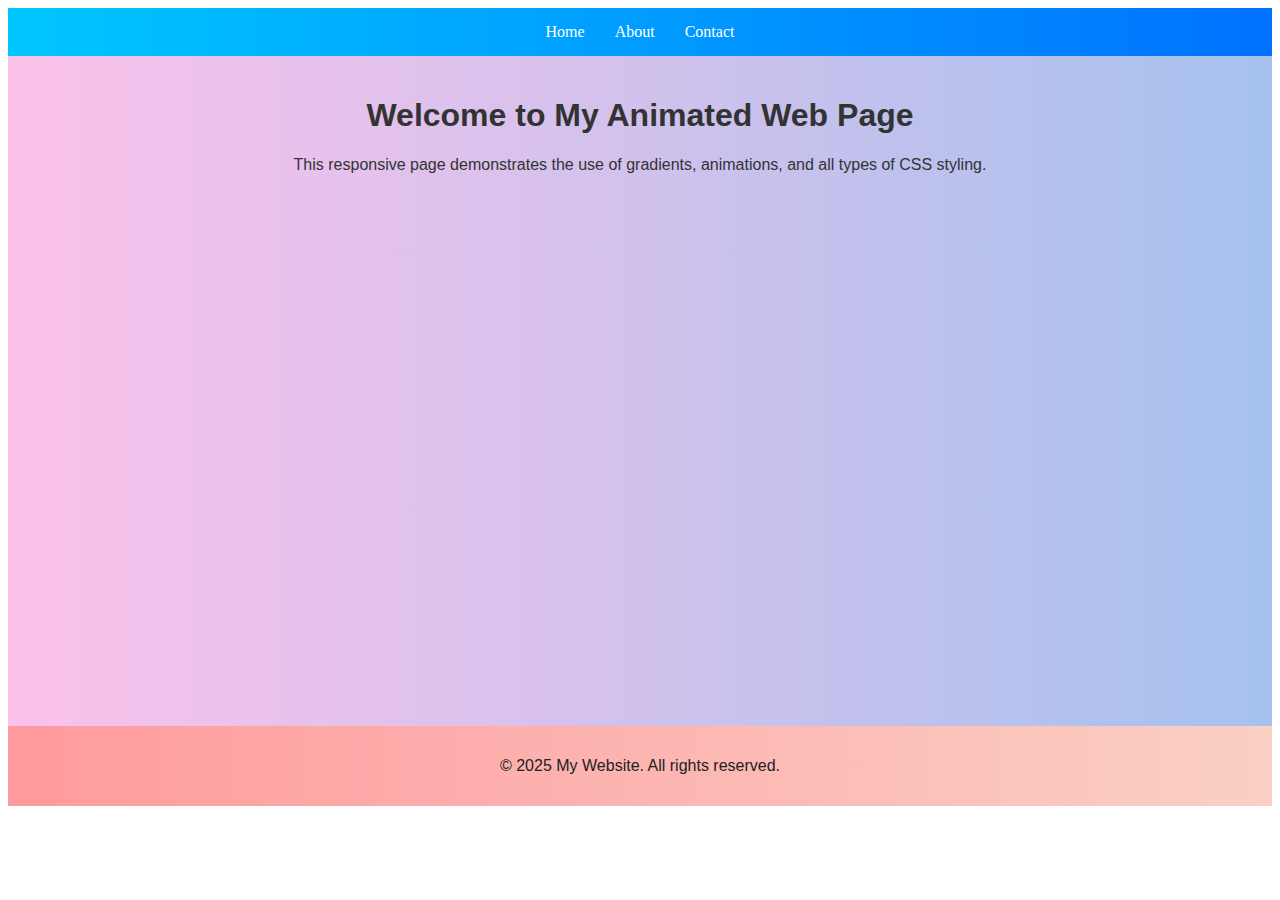
<file: index.html>
<!DOCTYPE html>
<html lang="en">
<head>
    <meta charset="UTF-8">
    <meta name="viewport" content="width=device-width, initial-scale=1.0">
    <title>Responsive Animated Page</title>
    <link rel="stylesheet" href="proj2.css">
    <style>
        /* Internal CSS */
        main {
            padding: 20px;
            background: linear-gradient(to right, #fbc2eb, #a6c1ee);
            font-family: Arial, sans-serif;
            height: 70vh;
            text-align: center;
            color: #333;
            animation: fadeIn 2s ease-in-out;
        }

        main h1 {
            animation: slideDown 1s ease-in-out;
        }

        @keyframes fadeIn {
            from { opacity: 0; }
            to { opacity: 1; }
        }

        @keyframes slideDown {
            from { transform: translateY(-50px); opacity: 0; }
            to { transform: translateY(0); opacity: 1; }
        }

        @media (max-width: 600px) {
            nav {
                flex-direction: column;
            }

            nav a {
                margin: 10px 0;
            }
        }
    </style>
</head>
<body>

    <!-- Navigation Bar (Inline CSS) -->
    <nav style="background: linear-gradient(to right, #00c6ff, #0072ff); padding: 15px; text-align: center; display: flex; justify-content: center; flex-wrap: wrap;">
        <a href="#" style="color: white; margin: 0 15px; text-decoration: none;">Home</a>
        <a href="#" style="color: white; margin: 0 15px; text-decoration: none;">About</a>
        <a href="#" style="color: white; margin: 0 15px; text-decoration: none;">Contact</a>
    </nav>

    <!-- Main Section -->
    <main>
        <h1>Welcome to My Animated Web Page</h1>
        <p>This responsive page demonstrates the use of gradients, animations, and all types of CSS styling.</p>
    </main>

    <!-- Footer -->
    <footer>
        <p>© 2025 My Website. All rights reserved.</p>
    </footer>

</body>
</html>
</file>
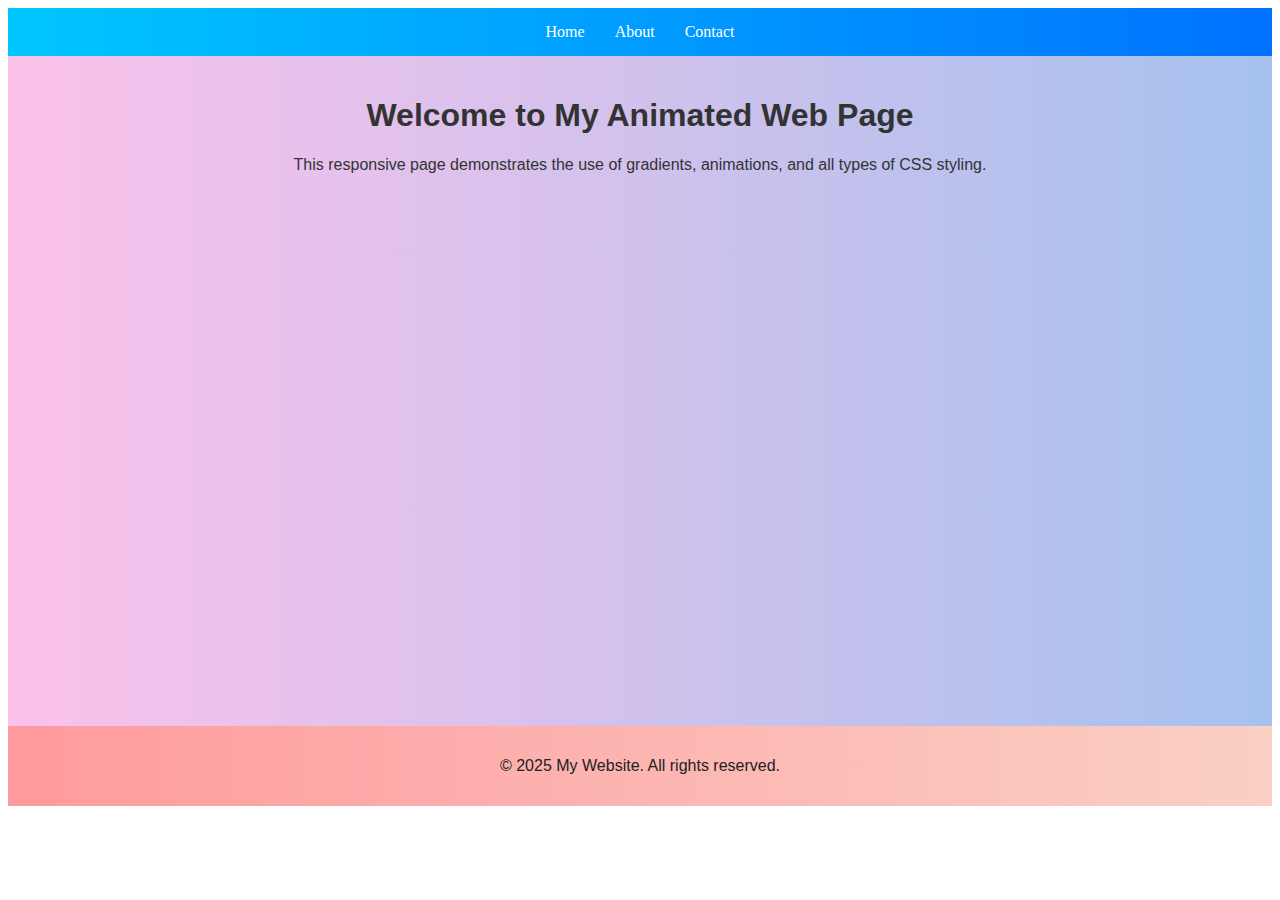
<file: proj 2.html>
<!DOCTYPE html>
<html lang="en">
<head>
    <meta charset="UTF-8">
    <meta name="viewport" content="width=device-width, initial-scale=1.0">
    <title>Responsive Animated Page</title>
    <link rel="stylesheet" href="proj2.css">
    <style>
        /* Internal CSS */
        main {
            padding: 20px;
            background: linear-gradient(to right, #fbc2eb, #a6c1ee);
            font-family: Arial, sans-serif;
            height: 70vh;
            text-align: center;
            color: #333;
            animation: fadeIn 2s ease-in-out;
        }

        main h1 {
            animation: slideDown 1s ease-in-out;
        }

        @keyframes fadeIn {
            from { opacity: 0; }
            to { opacity: 1; }
        }

        @keyframes slideDown {
            from { transform: translateY(-50px); opacity: 0; }
            to { transform: translateY(0); opacity: 1; }
        }

        @media (max-width: 600px) {
            nav {
                flex-direction: column;
            }

            nav a {
                margin: 10px 0;
            }
        }
    </style>
</head>
<body>

    <!-- Navigation Bar (Inline CSS) -->
    <nav style="background: linear-gradient(to right, #00c6ff, #0072ff); padding: 15px; text-align: center; display: flex; justify-content: center; flex-wrap: wrap;">
        <a href="#" style="color: white; margin: 0 15px; text-decoration: none;">Home</a>
        <a href="#" style="color: white; margin: 0 15px; text-decoration: none;">About</a>
        <a href="#" style="color: white; margin: 0 15px; text-decoration: none;">Contact</a>
    </nav>

    <!-- Main Section -->
    <main>
        <h1>Welcome to My Animated Web Page</h1>
        <p>This responsive page demonstrates the use of gradients, animations, and all types of CSS styling.</p>
    </main>

    <!-- Footer -->
    <footer>
        <p>© 2025 My Website. All rights reserved.</p>
    </footer>

</body>
</html>
</file>
<file: proj2.css>
/* External CSS */
footer {
    background: linear-gradient(to right, #ff9a9e, #fad0c4);
    text-align: center;
    padding: 15px;
    font-family: 'Segoe UI', Tahoma, Geneva, Verdana, sans-serif;
    color: #222;
    animation: slideUp 1.5s ease-in-out;
}

@keyframes slideUp {
    from { transform: translateY(50px); opacity: 0; }
    to { transform: translateY(0); opacity: 1; }
}
</file>
